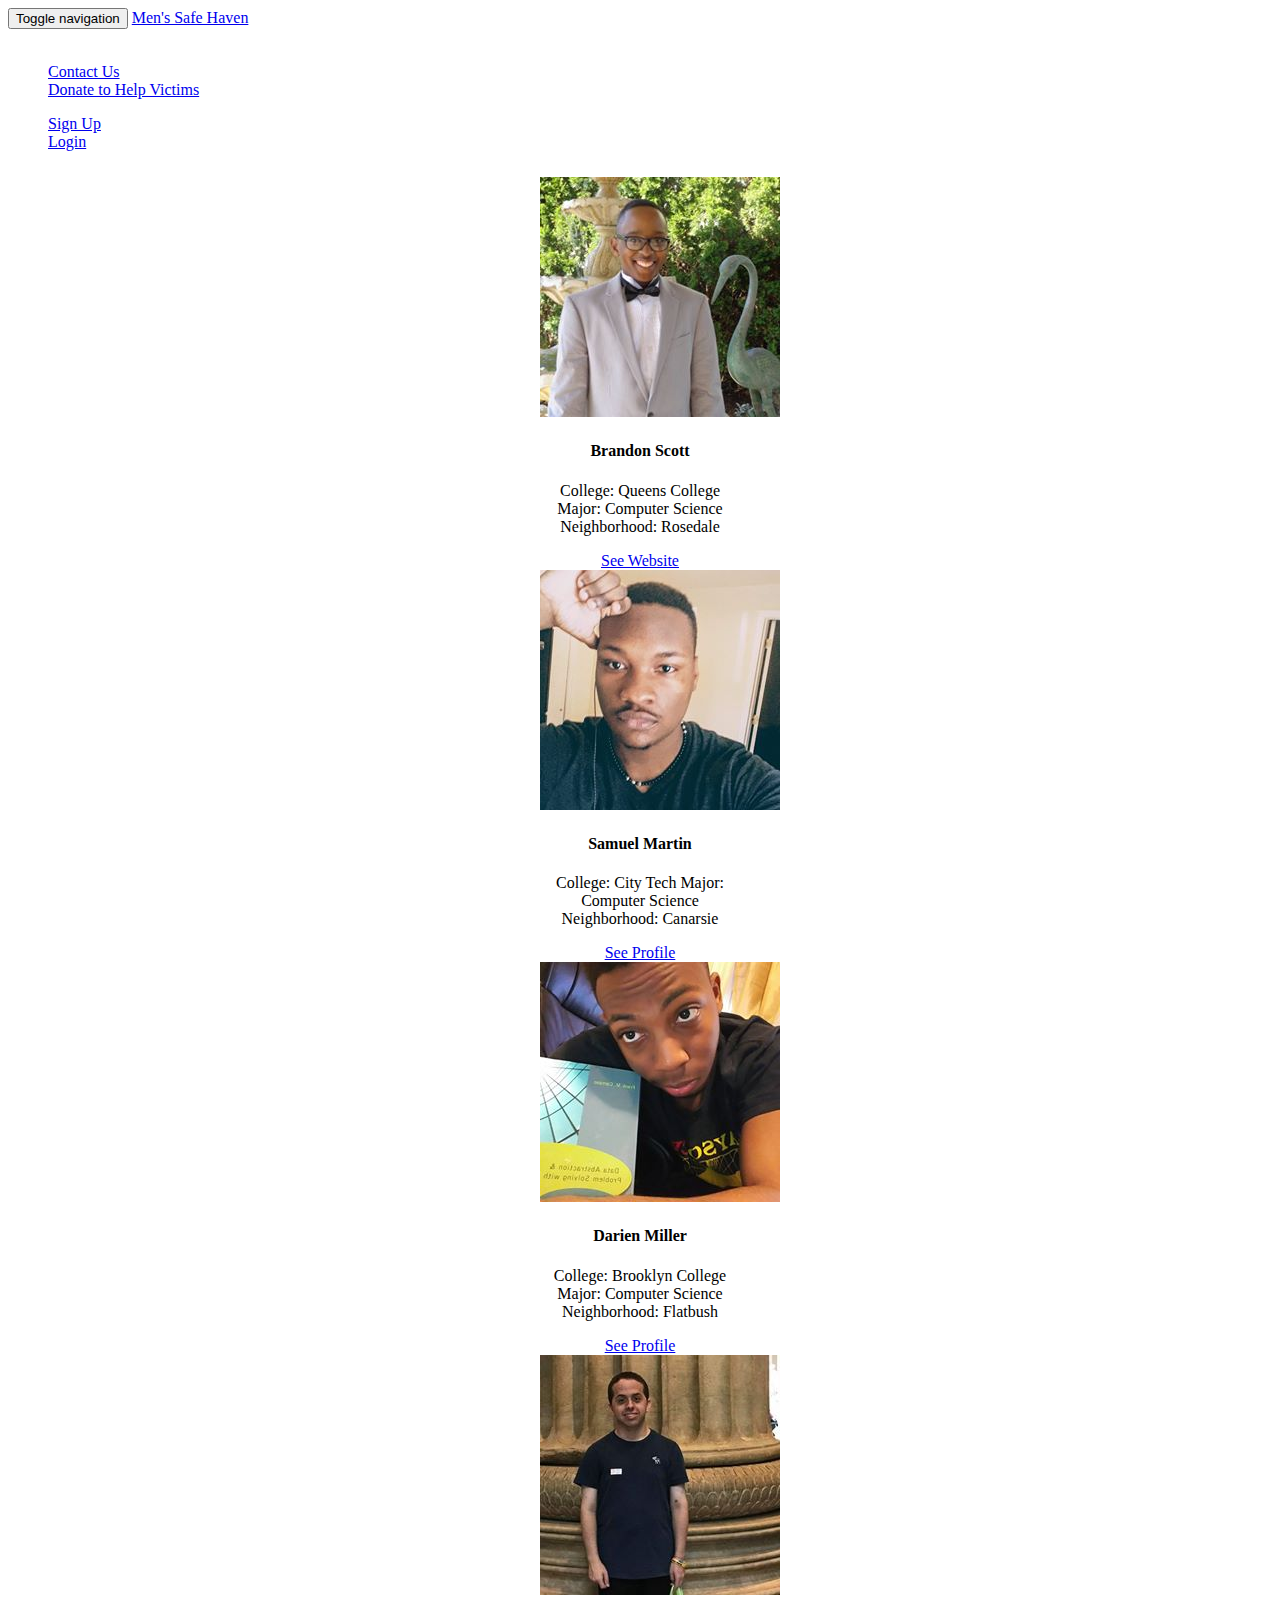
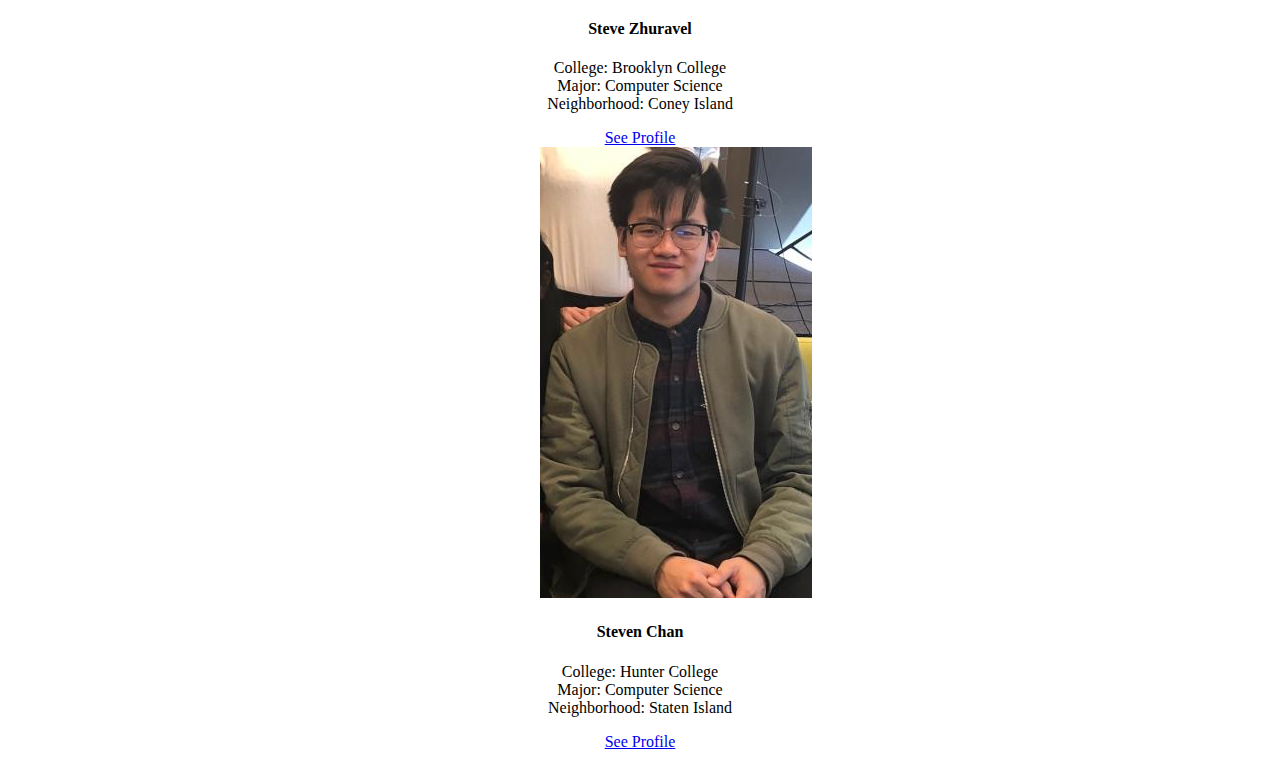
<file: aboutus.html>
<!DOCTYPE html>
<html>
<head>

<title> </title>
<!--This is for CSS plugins like Bootstrap or any other CSS in general -->
<link rel="stylesheet" href="https://stackpath.bootstrapcdn.com/bootstrap/4.1.0/css/bootstrap.min.css" integrity="sha384-9gVQ4dYFwwWSjIDZnLEWnxCjeSWFphJiwGPXr1jddIhOegiu1FwO5qRGvFXOdJZ4" crossorigin="anonymous">
<script src="https://stackpath.bootstrapcdn.com/bootstrap/4.1.0/js/bootstrap.min.js" integrity="sha384-uefMccjFJAIv6A+rW+L4AHf99KvxDjWSu1z9VI8SKNVmz4sk7buKt/6v9KI65qnm" crossorigin="anonymous"></script>

<link rel="stylesheet" href="app.css">
<script src="https://code.jquery.com/jquery-3.3.1.min.js" integrity="sha256-FgpCb/KJQlLNfOu91ta32o/NMZxltwRo8QtmkMRdAu8=" crossorigin="anonymous"></script>
</head>
<body>

 <nav class="navbar navbar-expand-lg navbar-light bg-light">
    <div class="container-fluid">
      <!-- Brand and toggle get grouped for better mobile display -->
      <div class="navbar-header">
        <button type="button" class="navbar-toggle collapsed" data-toggle="collapse" data-target="#bs-example-navbar-collapse-1" aria-expanded="false">
          <span class="sr-only">Toggle navigation</span>
          <span class="icon-bar"></span>
          <span class="icon-bar"></span>
          <span class="icon-bar"></span>
        </button>
        <a class="navbar-brand"  href="index.html"> Men's Safe Haven</a>
      </div>

      <!-- Collect the nav links, forms, and other content for toggling -->
      <div class="collapse navbar-collapse" id="bs-example-navbar-collapse-1">
        <ul class="nav navbar-nav">>
            <li><a href="contacts.html"> Contact Us </a></li>
             <li><a href="donations.html"> Donate to Help Victims </a></li>
      </ul>

        <ul class="nav navbar-nav navbar-right">
          <li><a href="signup.html">Sign Up <i class="fa fa-user-plus"> </i></a></li>
            <li><a href="login.html"> Login <i class="fa fa-user"> </i> </a></li>

        </ul>
      </div><!-- /.navbar-collapse -->
    </div><!-- /.container-fluid -->
  </nav>

  <div class="cardcollection">
<div class="card" style="width:200px">
  <img class="card-img-top" src="img/brandon.jpg" alt="Card image">
  <div class="card-body">
    <h4 class="card-title">Brandon Scott</h4>
    <p class="card-text">College: Queens College  
        Major: Computer Science
      Neighborhood: Rosedale
    </p>
    <a href="#" class="btn btn-primary">See Website</a>
  </div>
</div>

<div class="card" style="width:200px">
    <img class="card-img-top" src="img/sam.jpg" alt="Card image">
    <div class="card-body">
      <h4 class="card-title">Samuel Martin</h4>
      <p class="card-text">College: City Tech 
        Major: Computer Science
      Neighborhood: Canarsie</p>
      <a href="#" class="btn btn-primary">See Profile</a>
    </div>
  </div>

  <div class="card" style="width:200px">
    <img class="card-img-top" src="img/darien.jpg" alt="Card image">
    <div class="card-body">
      <h4 class="card-title">Darien Miller</h4>
      <p class="card-text">College: Brooklyn College  
        Major: Computer Science
      Neighborhood: Flatbush</p>
      <a href="#" class="btn btn-primary">See Profile</a>
    </div>
  </div>

  <div class="card" style="width:200px">
    <img class="card-img-top" src="img/steve.jpg" alt="Card image">
    <div class="card-body">
      <h4 class="card-title">Steve Zhuravel</h4>
      <p class="card-text">College: Brooklyn College  
          Major: Computer Science
        Neighborhood: Coney Island</p>
      <a href="#" class="btn btn-primary">See Profile</a>
    </div>
  </div>

  <div class="card" style="width:200px">
    <img class="card-img-top" src="img/steven.jpg" alt="Card image">
    <div class="card-body">
      <h4 class="card-title">Steven Chan</h4>
      <p class="card-text">College: Hunter College 
          Major: Computer Science
        Neighborhood: Staten Island</p>
      <a href="#" class="btn btn-primary">See Profile</a>
    </div>
  </div>

</div>

</bo    dy>

</html>
</file>
<file: app.css>
body{

background-image: url(https://images.unsplash.com/photo-1466916119434-d72cdf577c4d?ixlib=rb-0.3.5&ixid=eyJhcHBfaWQiOjEyMDd9&s=086c945f6ad217798b3bb486f4a0d301&auto=format&fit=crop&w=626&q=80);
background-position: center;
background-size: cover;
font-family: Lato;
color: white;

}



#content {

text-align: center;
padding-top: 25%;
text-shadow: 0px 4px 3px rgba(0, 0, 0, 0.4);,
             0px 8px 13px rgba(0,0,0,0.5),
             0px 18px 23px rgba(0,0,0,0.8);

}

h1 {

  font-weight: 700;
  font-size: 5em;
}

html{

  height: 100%;
}

hr{
width: 400px;
border-top: 1px solid #f8f8f8;
border-bottom: 1px solid rgba(0,0,0,0.2);
}

#map {
  height: 400px;
  width: 100%;
 }

 .cardcollection{
   margin: auto;
  float: center;
  width: 200px;
  text-decoration-color: black;
  padding: 10px;
 }

 p{
   color: black;
 }

 h4{
   color: black;
 }

 .card{
   text-align: center;
 }
</file>
